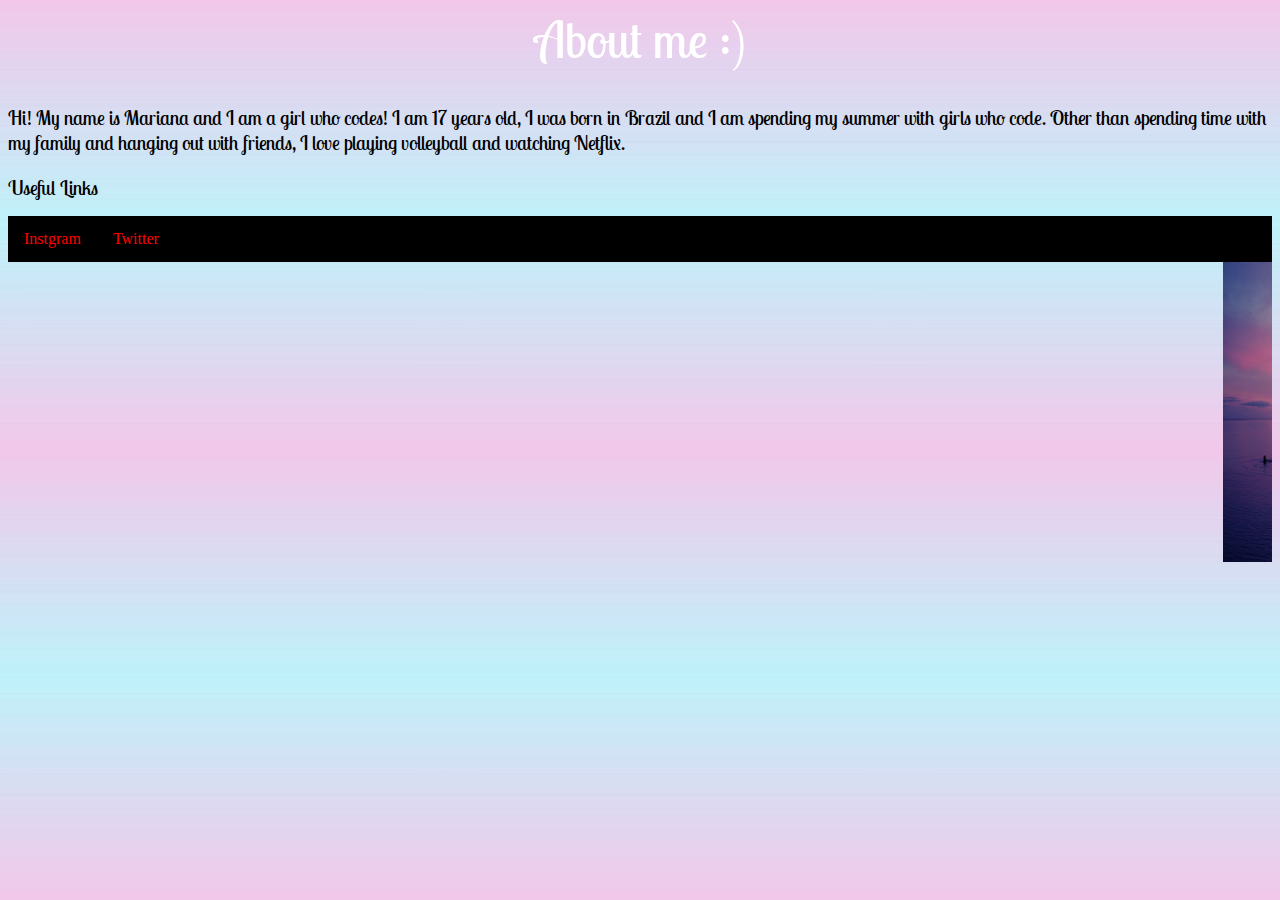
<file: aboutme.html>
<!DOCTYPE>
  <html>
    <head>
      <title>About ME</title>
      <link href='https://fonts.googleapis.com/css?family=Lobster+Two' rel='stylesheet' type='text/css'>
      <link rel="stylesheet" type="text/css" href="style.css">
    </head>
    <body>

      <h1>About me :)</h1

        <div id="AboutMe">
          <p> Hi! My name is Mariana and I am a girl who codes!
            I am 17 years old, I was born in Brazil and I am spending my summer with girls who code.
            Other than spending time with my family and hanging out with friends, I love playing volleyball and watching Netflix. </p>
          </div>

          <h2>Useful Links</h2>
            <div id="Links">
              <ul>
                <li><a href="https://www.instagram.com/maribolo98/">Instgram</a></li>
                <li><a href="https://twitter.com/maribolo98">Twitter</a></li>
              </ul>
            </div>


      <marquee>
      <img src="sunset.jpg" alt="Sunset" height="300" width="300"/>
      <img src="brazil.jpg" alt="Brazil" height="300" width="300"/>
      <img src="nutella.gif" alt="Nutella" height="300" width="300"/>
      <img src="volleyball.gif" alt="Volleyball" height="300" width="300"/>
      <img src="gwcpic.jpg" alt="GWC" height="300" width="300"/>
      </marquee>

    </body>
  </html>
</file>
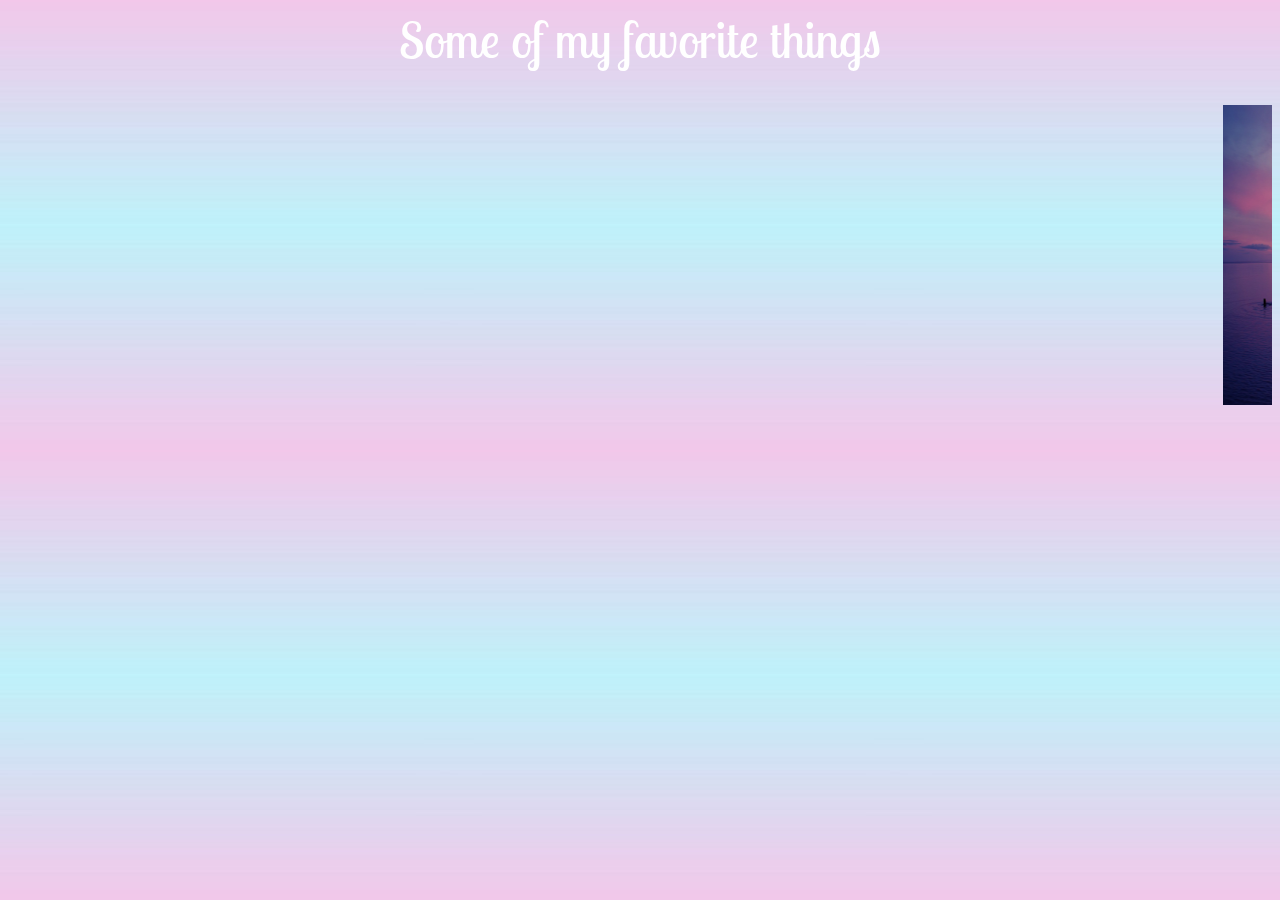
<file: favthings.html>
<!DOCTYPE>
  <html>
    <head>
      <title>Favorite things</title>
      <link href='https://fonts.googleapis.com/css?family=Lobster+Two' rel='stylesheet' type='text/css'>
      <link rel="stylesheet" type="text/css" href="style.css">
    </head>
    <body>

      <h1>Some of my favorite things</h1>

      <marquee>
      <img src="sunset.jpg" alt="Sunset" height="300" width="300"/>
      <img src="brazil.jpg" alt="Brazil" height="300" width="300"/>
      <img src="nutella.gif" alt="Nutella" height="300" width="300"/>
      <img src="volleyball.gif" alt="Volleyball" height="300" width="300"/>
      <img src="gwcpic.jpg" alt="GWC" height="300" width="300"/>
      </marquee>

    </body>
  </html>
</file>
<file: style.css>
body {
    background-image: url("ombre2.jpg");
}

h1{
    font-family: 'Lobster Two', cursive;
    font-size: 50px;
    color: white;
    text-align: center;
    font-weight: lighter;


  }
p, {
    font-family: 'Lobster Two', cursive;
    font-size: 20px;
    text-align: center;
}

p,h2,h3,h4,h5 {
    font-family: 'Lobster Two', cursive;
    font-size: 20px;
    text-align: left;
    font-weight: lighter;
}

a:link {
    color: red;
}

/* visited link */
a:visited {
    color: blue;
}

/* mouse over link */
a:hover {
    color: hotpink;
}

/* selected link */
a:active {
    color: blue;
}

ul {
    list-style-type: none;
    margin: 0;
    padding: 0;
    overflow: hidden;
    background-color: 0;
}

li {
    float: left;
}

li a {
    display: block;
    color: white;
    text-align: center;
    padding: 14px 16px;
    text-decoration: none;
}

li a:hover {
    background-color: #111;
}
</file>
